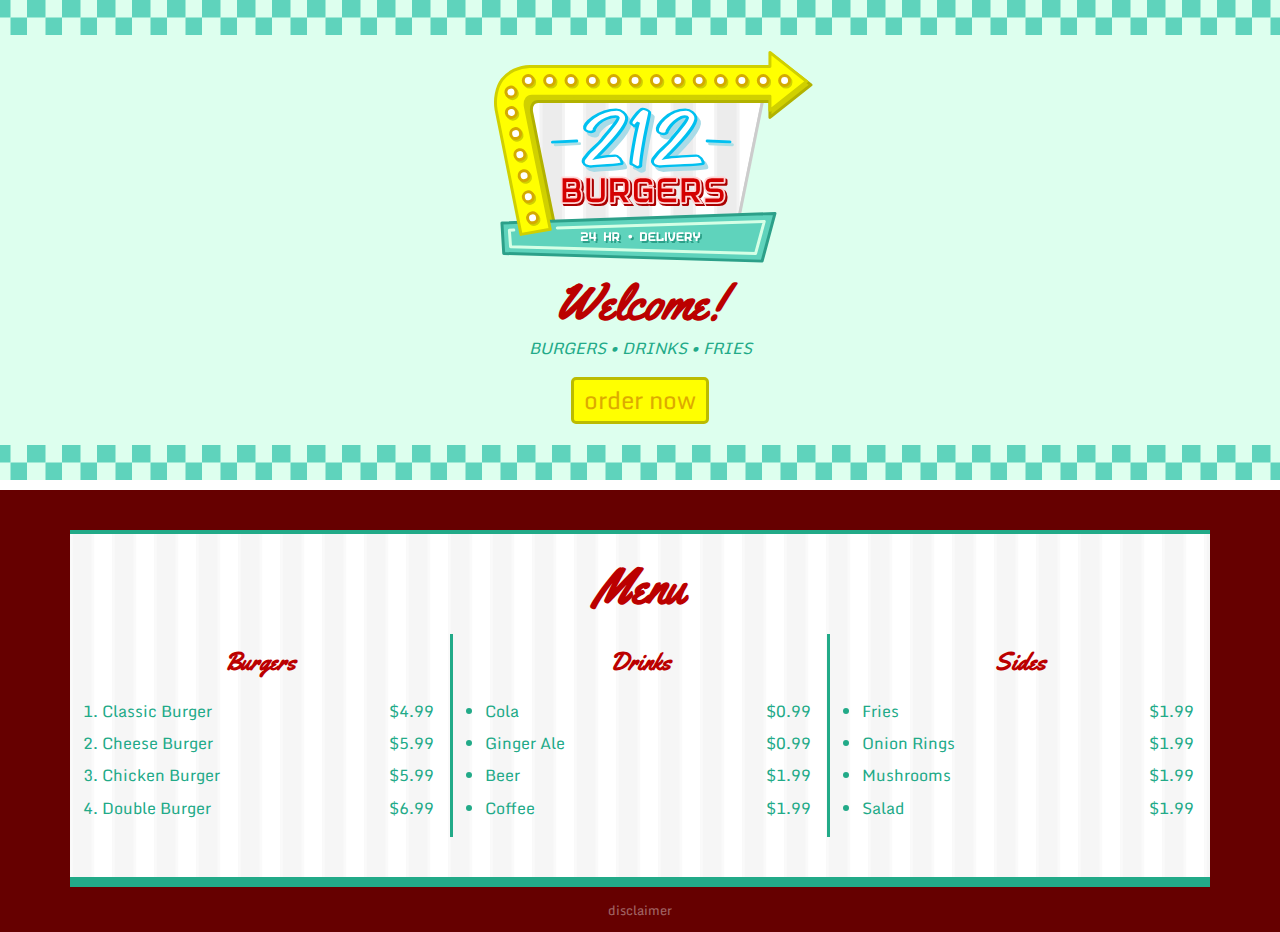
<file: index.html>
<!DOCTYPE html>

<html>

  <head>

    <meta charset="utf-8">
    <title>212 Burgers</title>
    <meta name="description" content="24 hour food delivery. Order burgers, drinks, fries, and more!" />
    <meta name="viewport" content="width=device-width, initial-scale=1, shrink-to-fit=no">
    <link rel="stylesheet" href="screen.css" />

  </head>

  <body>

    <div id="header">

      <img src="logo.svg" id="logo" />
      <h1>Welcome!</h1>
      <em>BURGERS &bull; DRINKS &bull; FRIES</em>
      <p>
        <a class="btn-yellow" href="order.html">order now</a>
      </p>

    </div>

    <div id="menu">

      <h1>Menu</h1>

      <div>
        <h2>Burgers</h2>
        <ol class="menu-items">
          <li>Classic Burger <span class="price">$4.99</span></li>
          <li>Cheese Burger <span class="price">$5.99</span></li>
          <li>Chicken Burger <span class="price">$5.99</span></li>
          <li>Double Burger <span class="price">$6.99</span></li>
        </ol>
      </div>

      <div>
        <h2>Drinks</h2>
        <ul class="menu-items">
          <li>Cola <span class="price">$0.99</span></li>
          <li>Ginger Ale <span class="price">$0.99</span></li>
          <li>Beer <span class="price">$1.99</span></li>
          <li>Coffee <span class="price">$1.99</span></li>
        </ul>
      </div>

      <div>
        <h2>Sides</h2>
        <ul class="menu-items">
          <li>Fries <span class="price">$1.99</span></li>
          <li>Onion Rings <span class="price">$1.99</span></li>
          <li>Mushrooms <span class="price">$1.99</span></li>
          <li>Salad <span class="price">$1.99</span></li>
        </ul>
      </div>

    </div>

    <!-- bootstrap example -->

    <!--

    <link rel="stylesheet" href="https://maxcdn.bootstrapcdn.com/bootstrap/4.0.0/css/bootstrap.min.css" />

    <div class="container">

      <div class="row">
        <div class="col-sm-12">
          <h1>Menu</h1>
        </div>
      </div>

      <div class="row">

        <div class="col-sm-12 col-md-4">
          <h2>Burgers</h2>
          <ol class="menu-items">
            <li>Classic Burger</li>
            <li>Cheese Burger</li>
            <li>Chicken Burger</li>
            <li>Double Burger</li>
          </ol>
        </div>

        <div class="col-sm-12 col-md-4">
          <h2>Drinks</h2>
          <ul class="menu-items">
            <li>Cola</li>
            <li>Ginger Ale</li>
            <li>Beer</li>
            <li>Coffee</li>
          </ul>
        </div>

        <div class="col-sm-12 col-md-4">
          <h2>Sides</h2>
          <ul class="menu-items">
            <li>Fries</li>
            <li>Onion Rings</li>
            <li>Crumbed Mushrooms</li>
            <li>Salad</li>
          </ul>
        </div>

      </div>

    </div>

    -->

    <div id="footer">
      disclaimer
    </div>

  </body>

</html>
</file>
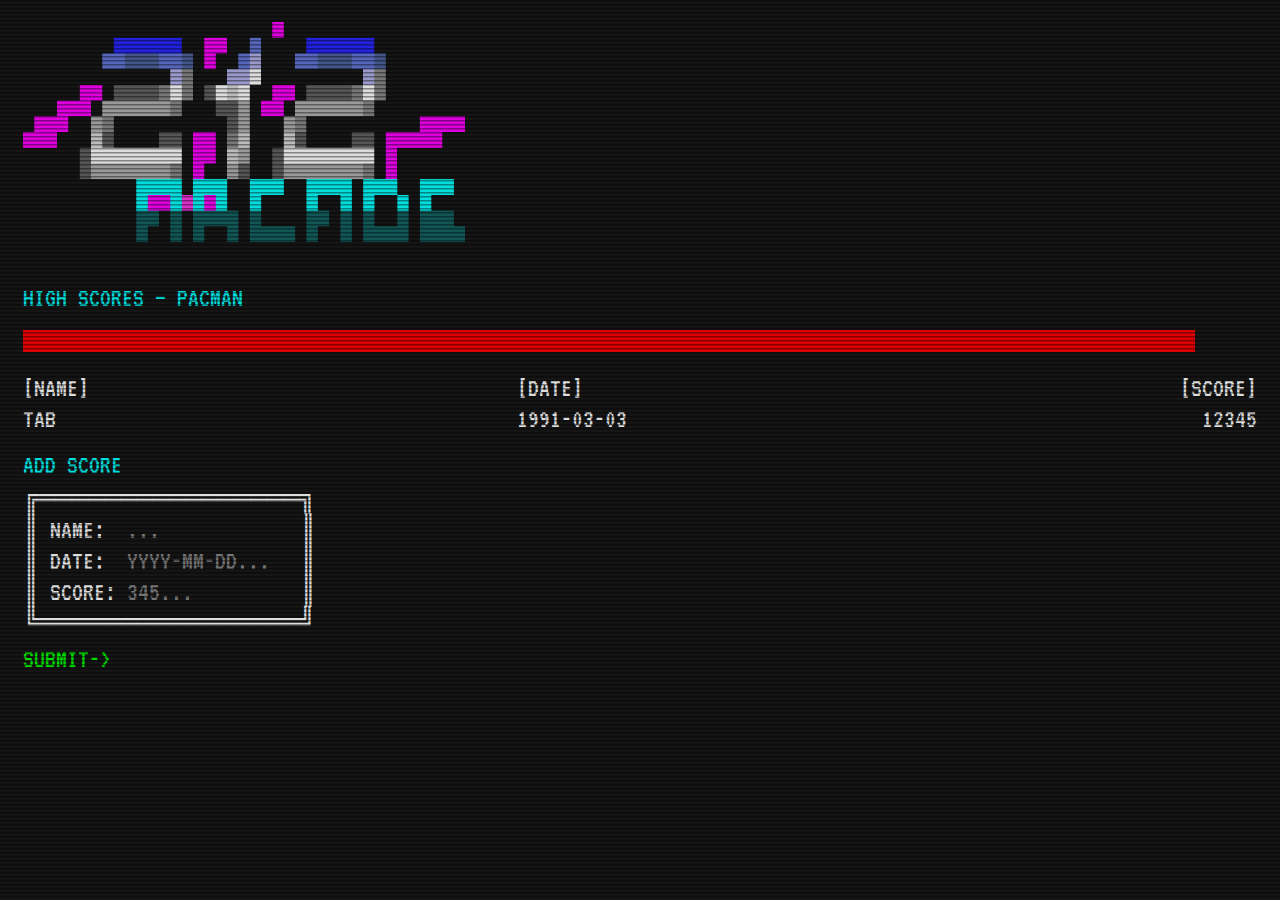
<file: Week_07/static/index.html>
<!DOCTYPE html>

<html>
    <head>
        <meta charset="utf-8">
        <meta name="viewport" content="width=device-width, initial-scale=1.0, shrink-to-fit=no">
        <link rel="stylesheet" href="screen.css">
    
    </head>
    <body>
        <div id="scanlines"></div>
        
        <div id="container">
            <h1>HIGH SCORES – PACMAN</h1>
        </div>
        
        <div id="chart">
            <div class="bar" style="background-color: #d00; width: 95%"></div>
        </div>
        
        <table id="highscores">
            <tr>
                <th>[NAME]</th>
                <th>[DATE]</th>
                <th>[SCORE]</th>
            </tr>
            <tr>
                <td>TAB</td>
                <td>1991-03-03</td>
                <td>12345</td>
            </tr>
        
        </table>
        
        <h1>ADD SCORE</h1>
        
        <form id="addscore">
            ╔════════════════╗<br>
            ║ NAME:&nbsp; <input id="name" type="text" placeholder="..."> ║<br>
            ║ DATE:&nbsp; <input id="date" type="text" placeholder="YYYY-MM-DD..."> ║<br>
            ║ SCORE: <input id="score" type="text" placeholder="345..."> ║<br>
            ╚════════════════╝<br>
            
            <a>SUBMIT-&gt;</a>
            <span class="alert"></span>
        </form>
        
        <script src="js.js"></script>
    
    </body>


</html>
</file>
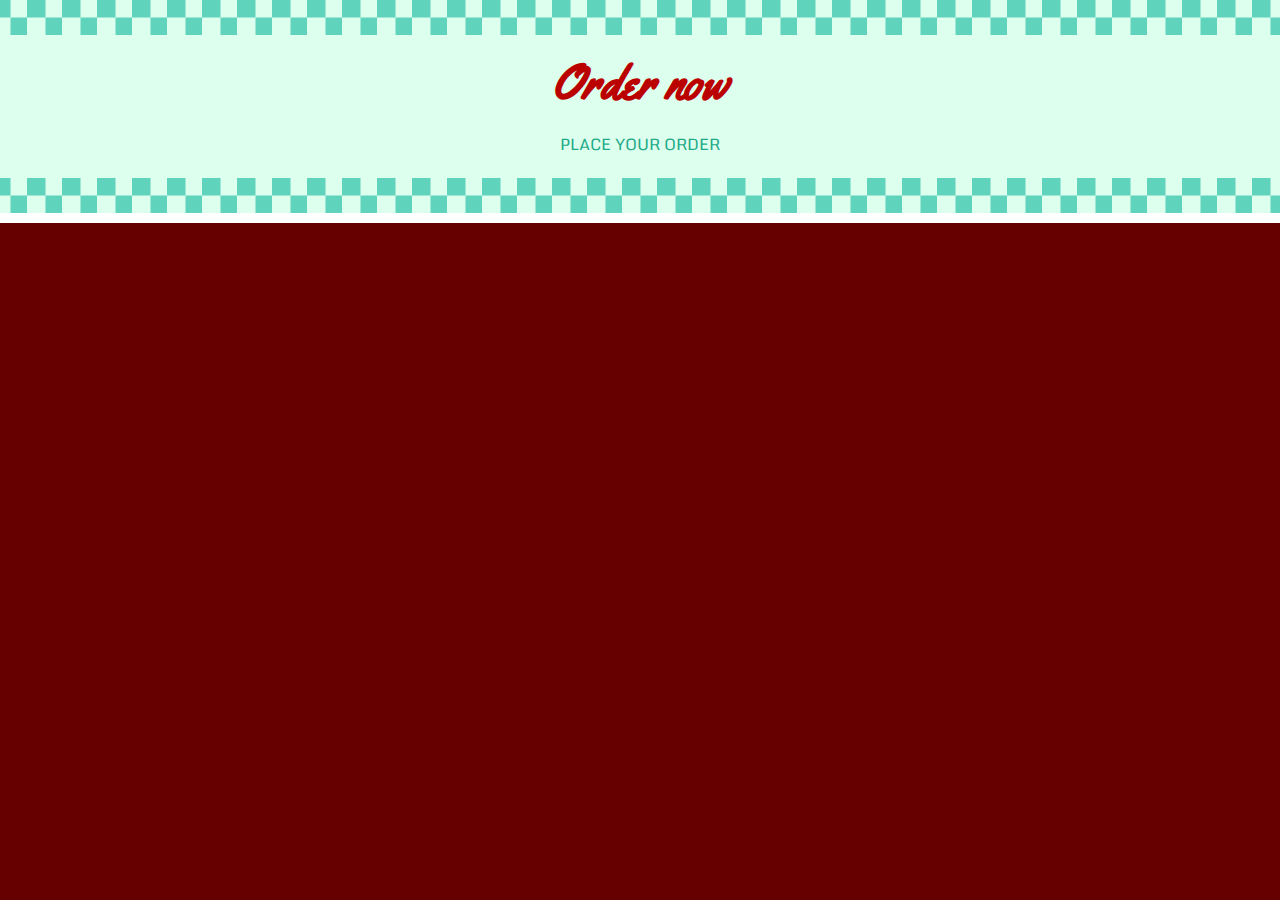
<file: order.html>
<!DOCTYPE html>

<html>

  <head>

    <meta charset="utf-8">
    <title>212 Burgers</title>
    <meta name="description" content="Order - 24 hour food delivery. Order burgers, drinks, fries, and more!" />
    <meta name="viewport" content="width=device-width, initial-scale=1, shrink-to-fit=no">
    <link rel="stylesheet" href="screen.css" />

  </head>

  <body>

    <div id="header">
      <h1>Order now</h1>
      <p>PLACE YOUR ORDER</p>
    </div>

  </body>

</html>
</file>
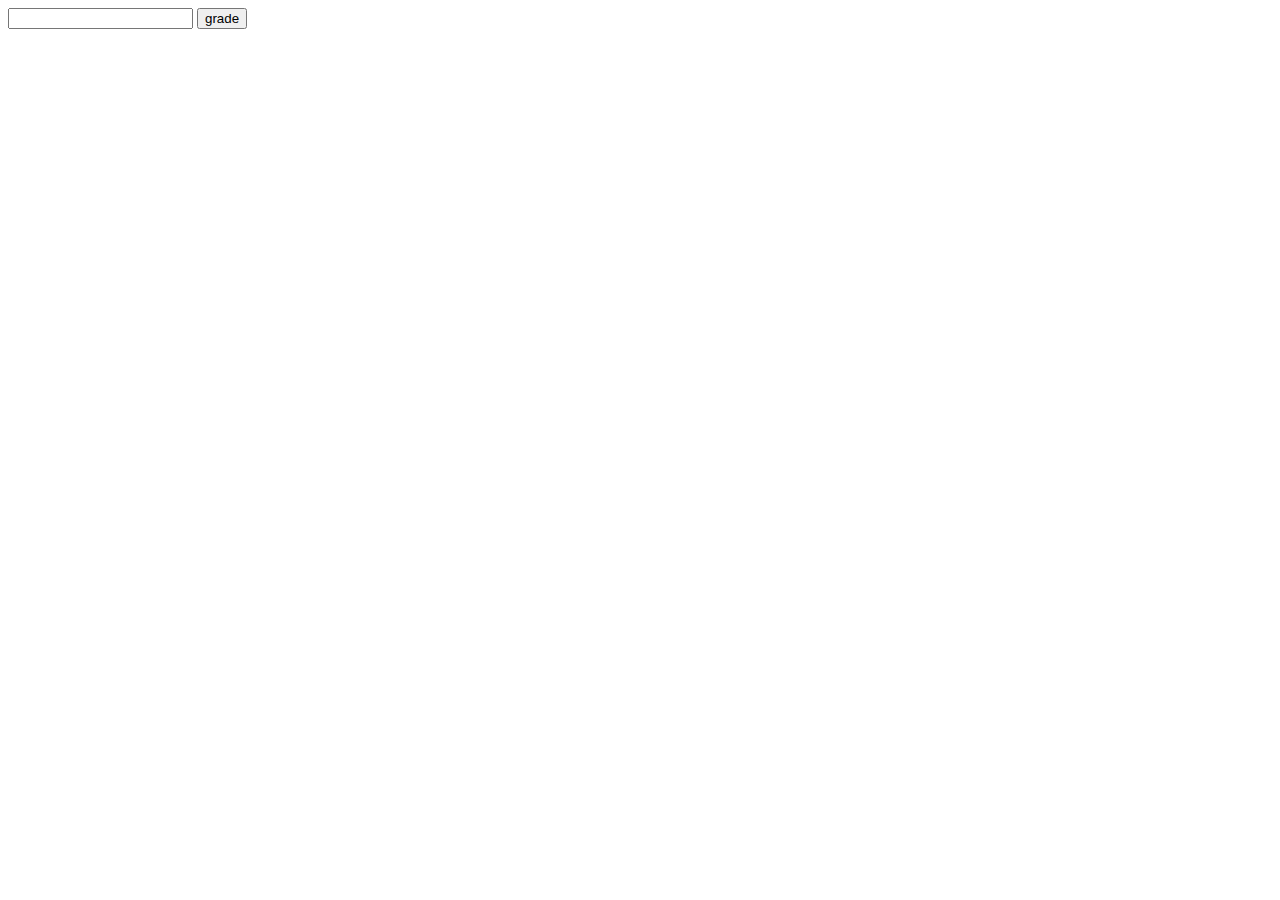
<file: Week_07/js_intro.html>
<html>
    <body>
        <input type="text">
        <button id="grade">grade</button>
        <div id="result"></div>
    
        <script>
            
            
        
            document.getElementById('grade').addEventListener('click', function() {
                i = document.querySelectorAll('input')[0].value;
                
                if (i<0 || i>100) {
                    document.getElementById('result').innerHTML = "ERROR";
                } else if (i < 50){
                    document.getElementById('result').innerHTML = "fail";
                } else if (i>=70) {
                    document.getElementById('result').innerHTML = "A";
                } else if (i>=60) {
                    document.getElementById('result').innerHTML = "B";
                } else if (i>=50) {
                    document.getElementById('result').innerHTML = "C";
                } 
                
            })
            
            
//            age = 0;
//            console.log('When Timmy was ' + age);
//            age+= 1
//            console.log('When Timmy was ' + age);
//            age+= 1
//            console.log('When Timmy was ' + age);
        
            for (age=0; age<=100; age+=1) {
                if (age==0) {
                console.log('When Timmy was born');
            } else {
                console.log('When Timmy was ' + age);
            }
        
            }
        </script>
    
    
    
    </body>


</html>
</file>
<file: screen.css>
/* google font import */

@import url('https://fonts.googleapis.com/css?family=Monda');
@import url('https://fonts.googleapis.com/css?family=Yellowtail');

/* outlines for testing */

/*div {
  outline: 1px rgba(255,0,0,0.1) solid;
}*/

/* tag selectors */

body {
  background-color: #600;
  color: #2A8;
  font-family: 'Monda', sans-serif;
  margin: 0;
}

h1 {
  color: #B00;
  font-family: 'Yellowtail', cursive;
  font-size: 3em;
  margin: 0;
}

h2 {
  color: #B00;
  font-family: 'Yellowtail', cursive;
}

a {
  color: #DA0;
  text-decoration: none;
}

/* id selector (one-off items) */

#logo {
  padding-left: 25px;
  width: 320px;
}

#header {
  background-color: #DFE;
  background-image: url(checks.svg), url(checks.svg);
  background-position: top, bottom;
  background-repeat: repeat-x;
  background-size: 35px;
  border-bottom: white 10px solid;
  margin-bottom: 40px;
  padding-top: 50px;
  padding-bottom: 40px;
  text-align: center;
}

#menu {
  background-color: white;
  background-image: url(menu-bg.svg);
  background-size: 42px;
  border-bottom: #2A8 10px solid;
  border-top: #2A8 4px solid;
  display: grid;
  margin: auto;
  max-width: 1140px;
  padding: 20px 0;
  padding-bottom: 2.5em;
  grid-template-columns: 1fr 1fr 1fr;
  grid-template-rows: auto;
}

#footer {
  color: white;
  font-size: 0.8em;
  opacity: 0.4;
  padding: 1em;
  text-align: center;
}

/* class selector (multiple instances) */

.menu-items {

}

.btn-yellow {
  background-color: #FF0;
  border: 3px solid #BB0;
  border-radius: 5px;
  color: #DA0;
  cursor: pointer;
  display: inline-block;
  font-size: 1.5em;
  padding: 0 10px 2px 10px;
  transition: background-color 0.5s;
  transition: color 0.5s;
}

.btn-yellow:hover {
  color: #FF0;
  background-color: #DA0;
  text-decoration: none;
  transition: background-color 0.5s;
  transition: color 0.5s;
}

/* descendant selectors */

#menu div {
  grid-column: span 3;
  margin: 0 1em;
}

#menu div:nth-child(3) {
  border-bottom: 3px solid #2A8;
  border-top: 3px solid #2A8;
}

#menu h1 {
  grid-column: span 3;
  padding-bottom: 0.3em;
  text-align: center;
}

#menu h2 {
  margin-top: 0.5em;
  text-align: center;
}

#menu ol,
#menu ul {
  padding-left: 2em;
}

#menu li {
  margin-top: 0.4em;
  width: 100%;
}

#menu .price {
  float: right;
  padding-right: 1em;
}

/* pseudo-class selector (for different states) */

a:hover {
  color: #DA0;
  text-decoration: underline;
}

/* media query */

@media only screen and (min-width: 720px) {

  #menu div {
    grid-column: auto;
    margin: 0;
  }

  #menu div:nth-child(3) {
    border: none;
    border-left: 3px solid #2A8;
    border-right: 3px solid #2A8;
  }

}
</file>
<file: Week_07/static/screen.css>
@import url('https://fonts.googleapis.com/css?family=VT323');

* {
  margin: 0;
  padding: 0;
  /*outline: yellow 1px solid;*/
}

body {
  background-color: #151515;
  background-image: url('logo.gif');
  background-position: 23px 22px;
  background-repeat: no-repeat;
  background-size: 442px 220px;
  color: #DDD;
  font-family: 'VT323', monospace;
  font-size: 27px;
  line-height: 31px;
  padding: 23px;
  padding-top: 265px;
}

::selection {
  background-color: #0D0;
}
::-moz-selection {
  background-color: #0D0;
}

#scanlines {
  background-image: url('scanline.svg');
  background-size: 4px;
  height: 100%;
  left: 0;
  pointer-events: none;
  position: fixed;
  top: 0;
  width: 100%;
}

#container {
  max-width: 600px;
  min-width: 300px;
}

h1 {
  color: #0DD;
  font-size: inherit;
  font-weight: normal;
  padding: 17px 0;
}

#chart {
  padding-bottom: 22px;
}

#chart .bar {
  height: 22px;
}

#highscores {
  border-collapse: collapse;
  margin: -2px 0;
  width: 100%;
}

#highscores tr td,
#highscores tr th {
  font-weight: normal;
  text-align: left;
  width: 30%;
}

#highscores tr td:first-child {
  text-align: left;
  width: 40%;
}

#highscores tr td:last-child,
#highscores tr th:last-child {
  text-align: right;
}

#addscore input {
  background-color: transparent;
  border: none;
  color: #DDD;
  font-family: 'VT323', monospace;
  font-size: inherit;
  width: 162px
}

#addscore {
  margin-top: -14px;
}

#addscore a {
  border: none;
  color: #0D0;
  cursor: pointer;
  display: inline-block;
  padding-top: 5px;
}

#addscore .alert {
  animation: blink 1s step-start 0s infinite;
  color: #D00;
}

@keyframes blink {
  50% { opacity: 0.0 }
}

@media only screen and (max-width: 600px) {
  body {
    background-position: -46px 17px;
  }
}
</file>
